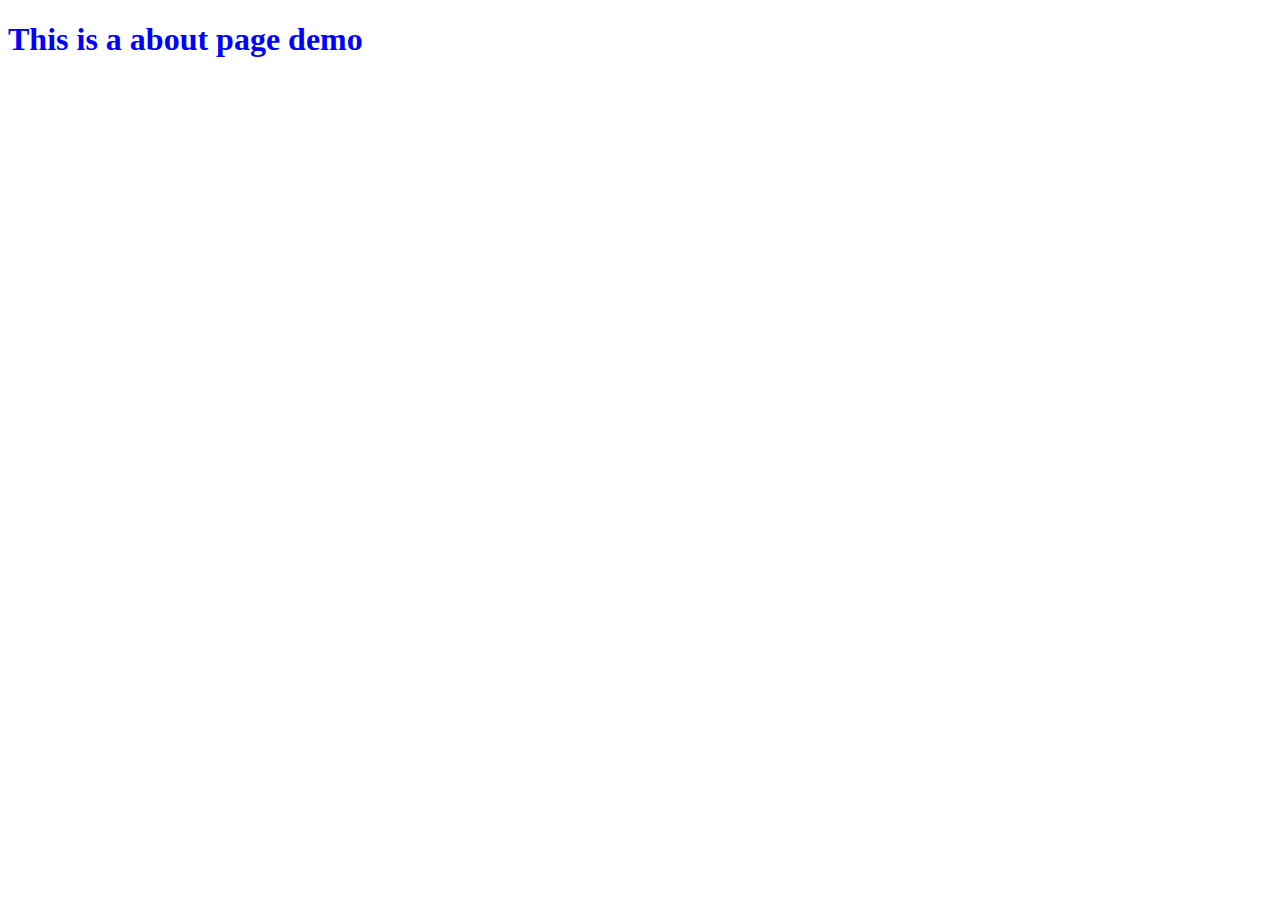
<file: about.html>
<!DOCTYPE html>
<html lang="en">
<head>
  <meta charset="UTF-8">
  <meta name="viewport" content="width=device-width, initial-scale=1.0">
  <title>Document</title>
  <link rel="stylesheet" href="./aboutStyle.css">
</head>
<body>
  <h1>This is a about page demo </h1>
</body>
</html>
</file>
<file: aboutStyle.css>
h1{
  color: blue;
}
</file>
